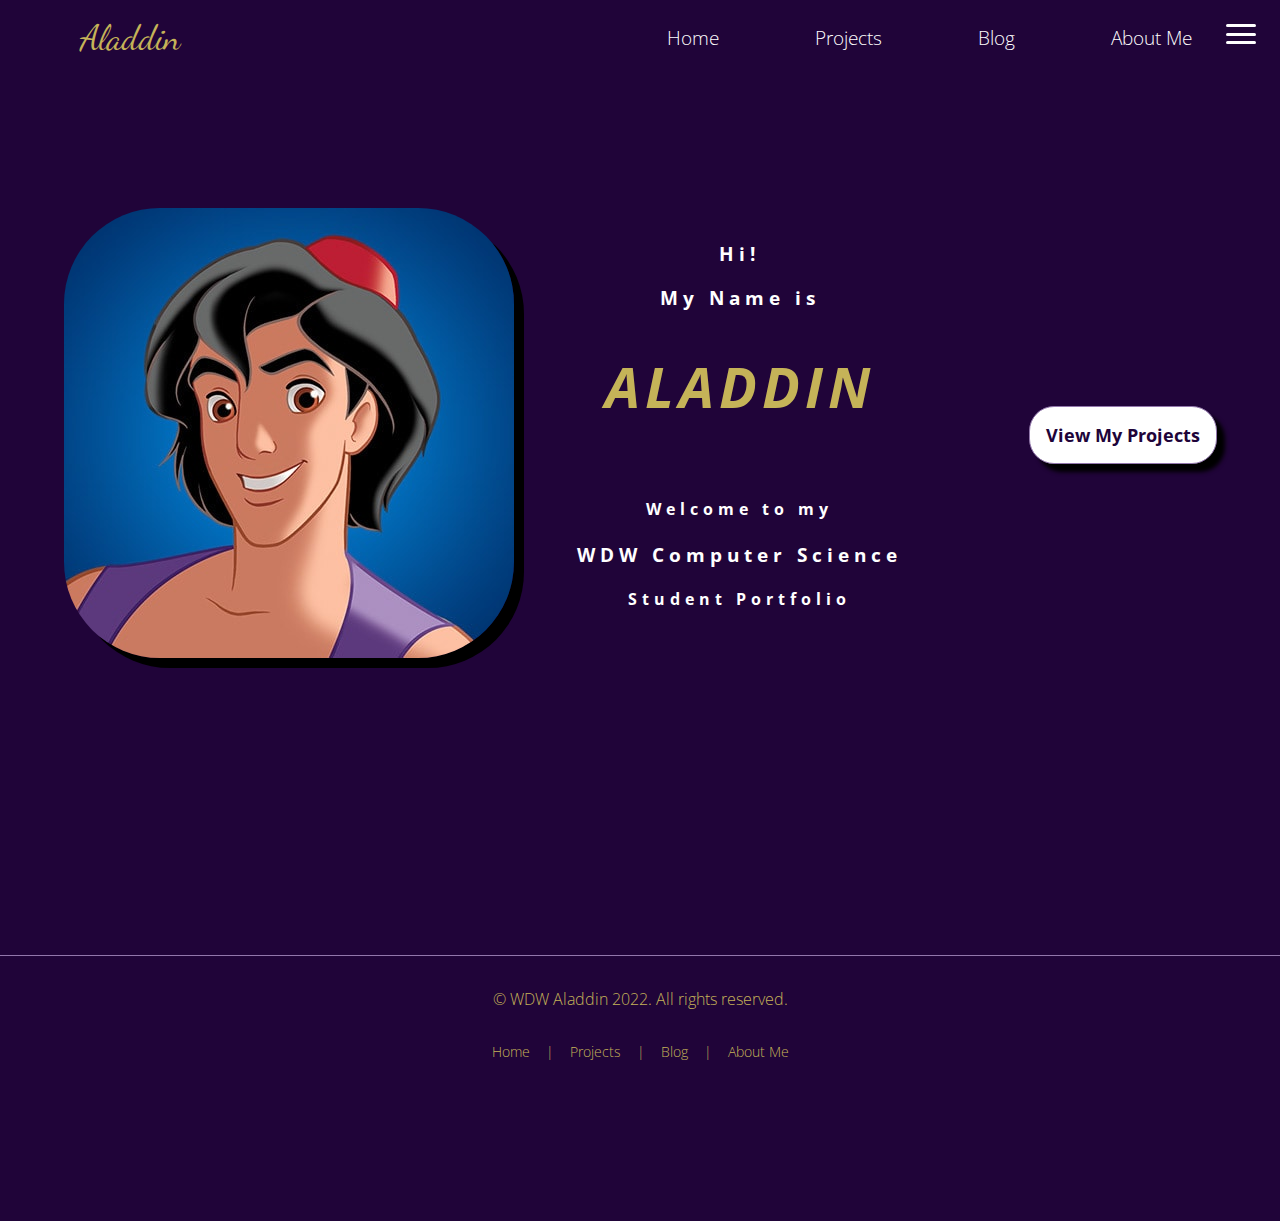
<file: index.html>
<!DOCTYPE html>
<html lang="en">
<head>
    <meta charset="UTF-8">
    <meta name="viewport" content="width=device-width, initial-scale=1.0">
    <meta http-equiv="X-UA-Compatible" content="ie=edge">
    <link rel="stylesheet" href="style.css" type="text/css" />
    <link rel="stylesheet" href="nav.css" type="text/css" />
    <title>Aladdin's Portfolio</title>
</head>
<body>
          <!-- Navigation Menu -->
    <nav class="navbar">
        <!-- logo -->
        <div class= "logo">Aladdin</div>
        <!-- hamburger toggle -->
        <a href= "#" class="toggle-button">
            <span class="bar"></span>
            <span class="bar"></span>
            <span class="bar"></span>
        </a>
        <!-- page navigation links -->
        <div class="navbar-links">
            <ul>
                <li><a href="index.html">Home</a></li>
                <li><a href="project.html">Projects</a></li>
                <li><a href="blog.html">Blog</a></li>
                <li><a href="aboutMe.html">About Me</a></li>
            </ul>   <!-- close ul list -->
        </div>  <!-- close navbar links class -->
    </nav>  <!-- close navbar class -->
    
    <!-- Hero Section -->
    <section class="hero">
        <div class="heroImage">
            <img src="assets/aladdin2.jpeg"></img>
        </div> <!-- close heroImage class -->
        <div class="heroText">
            <div class="heroTextTop">
                <h3>Hi!</h3>
                <h3>My Name is</h3>
                <h1 class="heroName"><em>Aladdin</em></h1>
                 
            </div> <!-- close heroTextTop class -->
            <div class="heroTextBottom">
                <h4>Welcome to my </h4>
                <h3>WDW Computer Science</h3>
                <h4>Student Portfolio</h4>
                
            </div> <!-- Close heroTextBottom class -->
        </div> <!-- close heroText Class-->
        <div class="heroButton"></div>
            <a href="projects.html" class="button">View My Projects</a>
        </div>  <!--close heroButton class -->
        <div>  <!-- close heroText class -->
    </section> <!-- close hero class -->
    
    <footer>
        <p class="copyright">&copy; WDW Aladdin 2022. All rights reserved.</p>
        <ul class="bottomNav">
            <li><a href="index.html">Home</a></li>
            <li class="divider">|</li>
            <li><a href="projects.html">Projects</a></li>
            <li class="divider">|</li>
            <li><a href="blog.html">Blog</a></li>
            <li class="divider">|</li>
            <li><a href="aboutMe.html">About Me</a></li>
        </ul>
    </footer>
<script type="text/javascript" src="script.js"></script>    
</body>

</html>
</file>
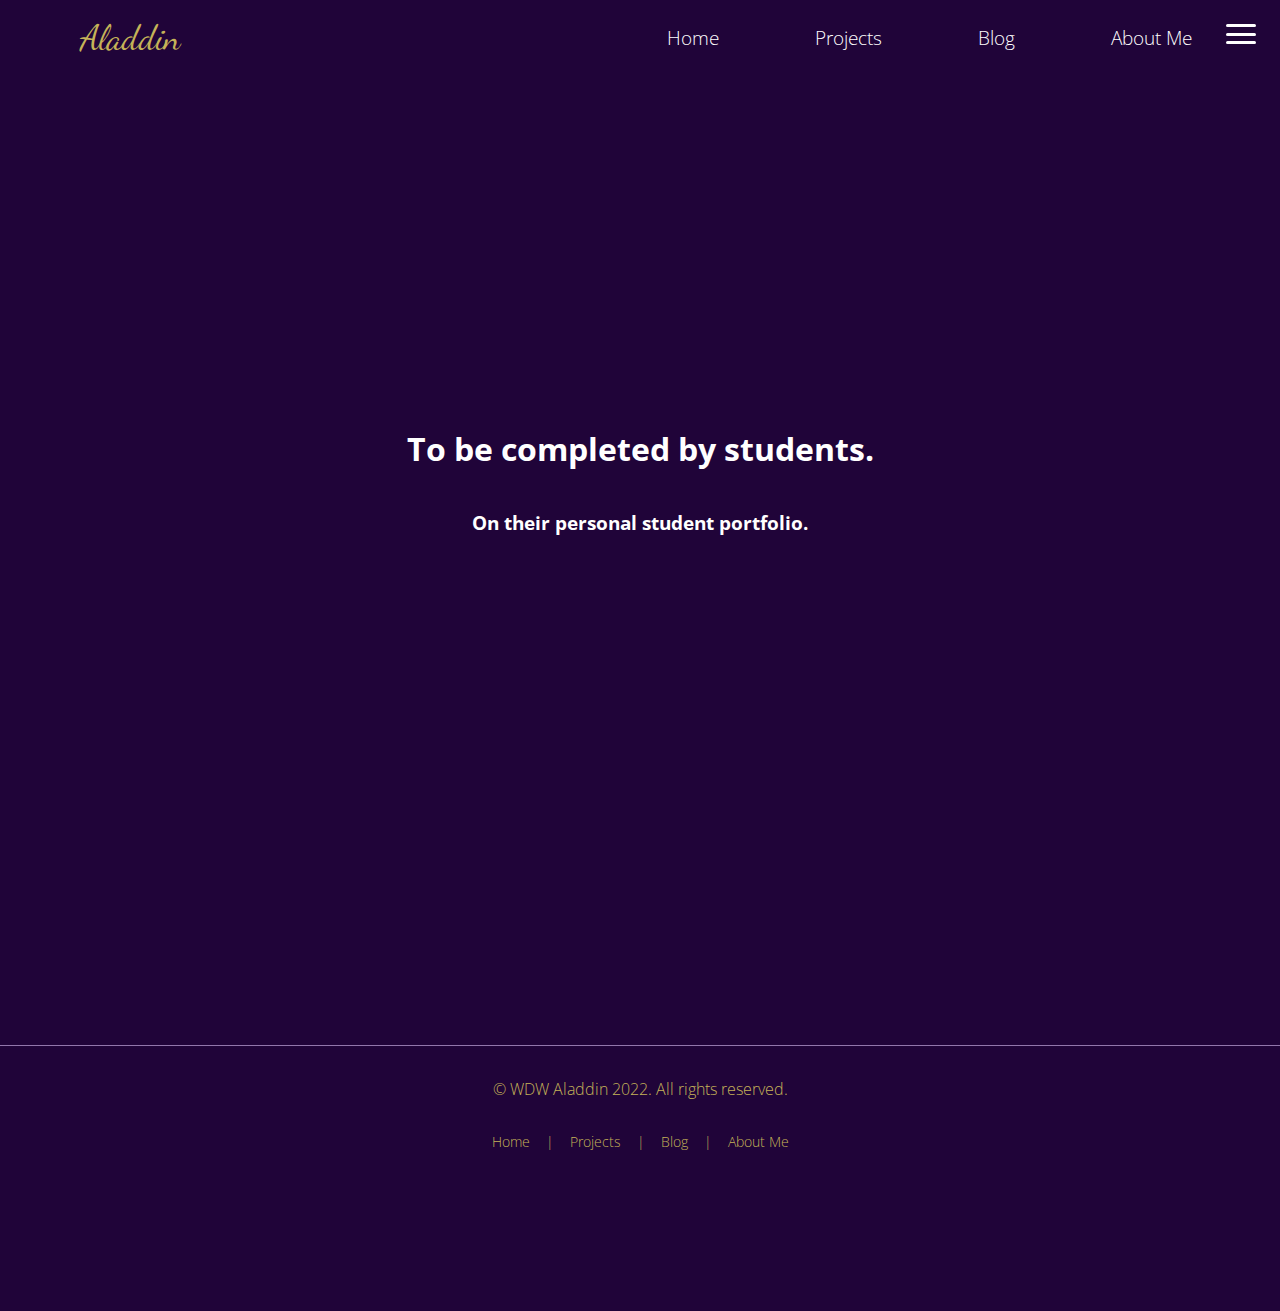
<file: aboutMe.html>
<!DOCTYPE html>
<html lang="en">
<head>
    <meta charset="UTF-8">
    <meta name="viewport" content="width=device-width, initial-scale=1.0">
    <meta http-equiv="X-UA-Compatible" content="ie=edge">
    <link rel="stylesheet" href="style.css" type="text/css" />
    <link rel="stylesheet" href="nav.css" type="text/css" />
    <title>Aladdin's About me</title>
</head>
<body>
          <!-- Navigation Menu -->
    <nav class="navbar">
        <!-- logo -->
        <div class= "logo">Aladdin</div>
        <!-- hamburger toggle -->
        <a href= "#" class="toggle-button">
            <span class="bar"></span>
            <span class="bar"></span>
            <span class="bar"></span>
        </a>
        <!-- page navigation links -->
        <div class="navbar-links">
            <ul>
                <li><a href="index.html">Home</a></li>
                <li><a href="project.html">Projects</a></li>
                <li><a href="blog.html">Blog</a></li>
                <li><a href="aboutMe.html">About Me</a></li>
            </ul>   <!-- close ul list -->
        </div>  <!-- close navbar links class -->
    </nav>  <!-- close navbar class -->
    
    <section class="filler">
        <h1>To be completed by students.</h1>
        <h3>On their personal student portfolio.</h3>
    </section>
        
    <footer>
        <p class="copyright">&copy; WDW Aladdin 2022. All rights reserved.</p>
        <ul class="bottomNav">
            <li><a href="index.html">Home</a></li>
            <li class="divider">|</li>
            <li><a href="projects.html">Projects</a></li>
            <li class="divider">|</li>
            <li><a href="blog.html">Blog</a></li>
            <li class="divider">|</li>
            <li><a href="aboutMe.html">About Me</a></li>
        </ul>
    </footer>
<script type="text/javascript" src="script.js"></script>    
</body>

</html>
</file>
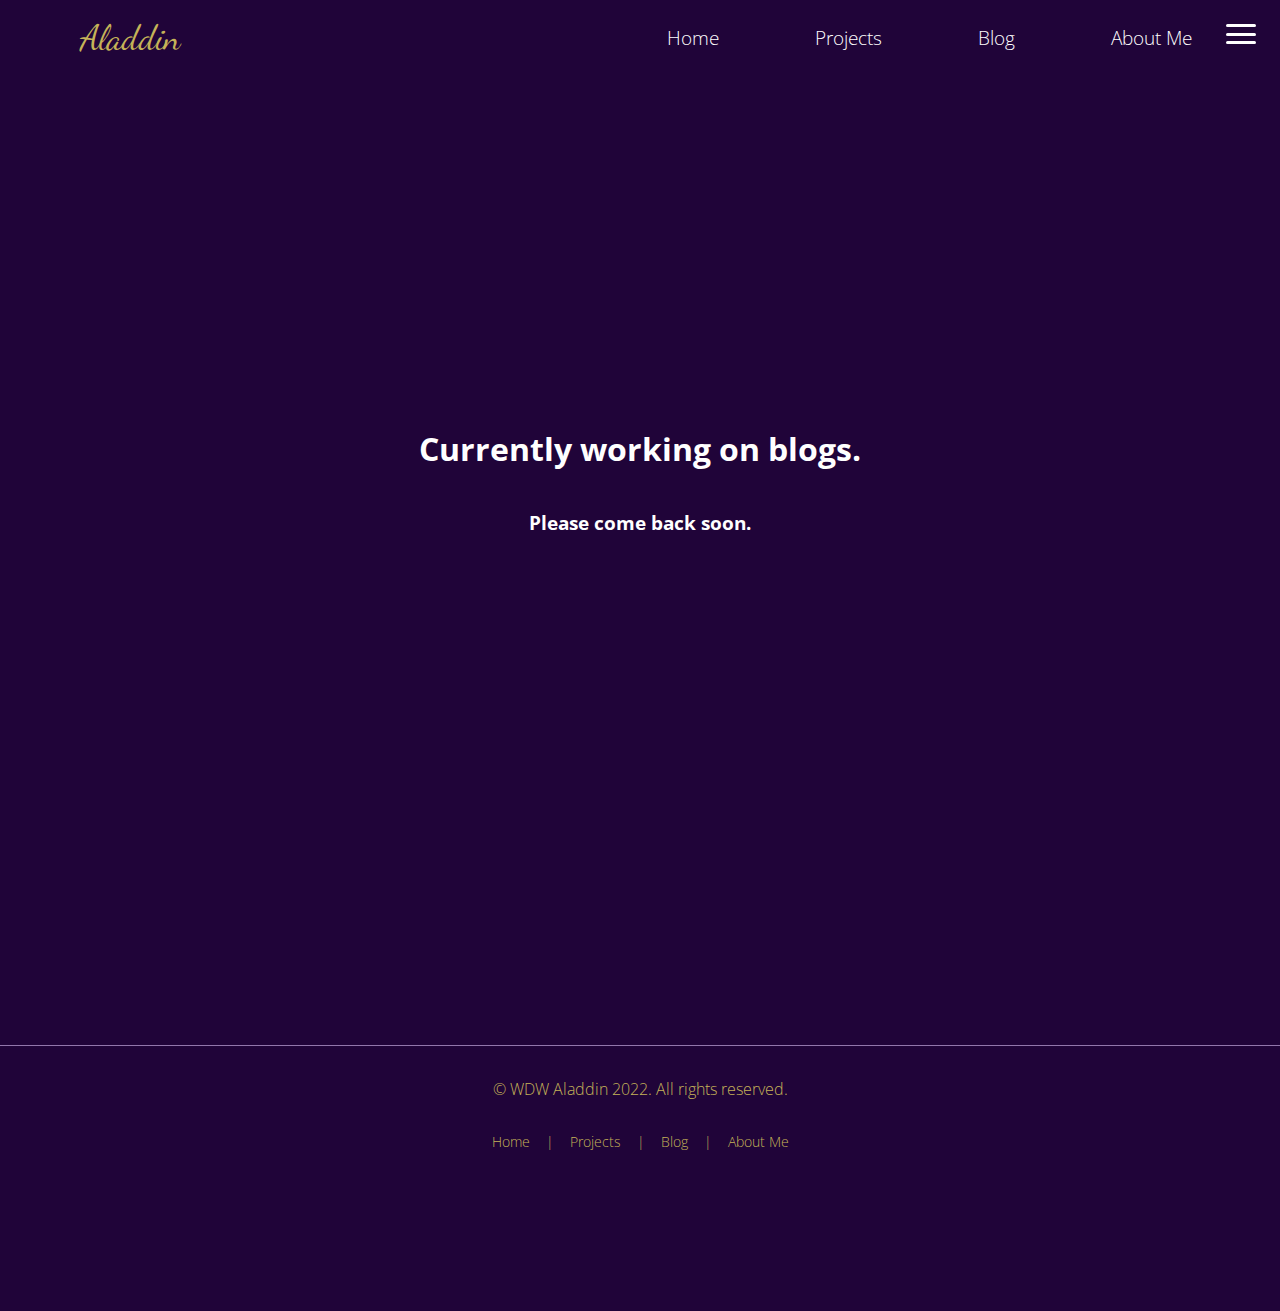
<file: blog.html>
<!DOCTYPE html>
<html lang="en">
<head>
    <meta charset="UTF-8">
    <meta name="viewport" content="width=device-width, initial-scale=1.0">
    <meta http-equiv="X-UA-Compatible" content="ie=edge">
    <link rel="stylesheet" href="style.css" type="text/css" />
    <link rel="stylesheet" href="nav.css" type="text/css" />
    <title>Aladdin's Blog</title>
</head>
<body>
          <!-- Navigation Menu -->
    <nav class="navbar">
        <!-- logo -->
        <div class= "logo">Aladdin</div>
        <!-- hamburger toggle -->
        <a href= "#" class="toggle-button">
            <span class="bar"></span>
            <span class="bar"></span>
            <span class="bar"></span>
        </a>
        <!-- page navigation links -->
        <div class="navbar-links">
            <ul>
                <li><a href="index.html">Home</a></li>
                <li><a href="project.html">Projects</a></li>
                <li><a href="blog.html">Blog</a></li>
                <li><a href="aboutMe.html">About Me</a></li>
            </ul>   <!-- close ul list -->
        </div>  <!-- close navbar links class -->
    </nav>  <!-- close navbar class -->
    
    <section class="filler">
        <h1>Currently working on blogs.</h1>
        <h3>Please come back soon.</h3>
    </section>
        
    
    
    <footer>
        <p class="copyright">&copy; WDW Aladdin 2022. All rights reserved.</p>
        <ul class="bottomNav">
            <li><a href="index.html">Home</a></li>
            <li class="divider">|</li>
            <li><a href="projects.html">Projects</a></li>
            <li class="divider">|</li>
            <li><a href="blog.html">Blog</a></li>
            <li class="divider">|</li>
            <li><a href="aboutMe.html">About Me</a></li>
        </ul>
    </footer>
<script type="text/javascript" src="script.js"></script>    
</body>

</html>
</file>
<file: style.css>
/*
Color Palette
background color: #200439
primary: #512C73
secondary: #361356
tertiary: #6F4D8F
accent: #9277AC
vegasGold: #c5b358
white: #fff
black: #000  
*/

html {
    /* If we add any padding or border onto an element it does not affect the width of the element*/
    box-sizing: border-box;
}

body {
    margin: 0;
    padding: 0;
    font-family: 'Open Sans', sans-serif;
    font-weight: 300;
    background-color: #200439;
    color: #fff;
}

.hero {
    display: flex;
    flex-direction: column;
    justify-content: space-evenly;
    align-items: center;
}

.heroImage {
    padding: 2rem;
}

.heroImage img {
    border-radius: 6rem;
    box-shadow: 10px 10px #000;
    width: 100%;
    height: auto;
}

.heroText {
    font-size: 0.7rem;
    padding-bottom: 2rem;
    text-align: center;
    letter-spacing: 5px;
}

.heroName {
    color: #c5b358;
    font-size: 2.5rem;
    text-transform: uppercase;
}

.heroTextTop {
    padding: 1rem;
}

.herTextBottom {
    padding: 1rem;
}

.heroButton {
    margin: 2rem;
}

.button {
    background-color: #fff;
    padding: 1rem;
    border: 1px solid #9277AC;
    border-radius: 25px;
    font-size: 0.9rem;
    font-weight: 700;
    color: #200439;
    text-decoration: none;
    box-shadow: 8px 8px 4px #000;
}

.button:hover {
    background-color: #361356;
    color: #c5b356;
    transform: scale(1.5);
    /* (150 zoom - note if the zoom is too large, it will go outside of the veiwport) */
}

.projectHeader {
    margin: 1.5rem 3rem;
    text-align: center;
    letter-spacing: 4px;
}

.projectCard {
    background-color: #fff;
    color: #200439;
    margin: 4rem 3rem;
    padding: 0.5rem 2rem;
    text-align: center;
    border: 1px solid #9277AC;
    border-radius: 1rem;
    box-shadow: 10px 10px 5px #000;
}

.projectCard img {
    width: 100%;
    height: auto;
    border-radius: 3rem;
    margin: 1rem 0;
}

.projectCard h2 {
    margin: 0.5rem 1rem 1.5rem 1rem;
    font-weight: 600;
}

.projectCard p {
    font-size: 1rem;
    font-weight: 400;
}

.projectIcons {
    display: flex;
    justify-content: space-evenly;
    font-size: 1.2rem;
    margin-top: 2rem;
}

.projectIcons p {
    margin: 0 0 1rem 0;
    font-size: 0.8rem;
}

.fa-github {
    font-size: 2.2rem;
    padding: 1.5rem;
}

.fa-file {
    font-size: 2.2rem;
    padding: 1.5rem;
}

footer {
    text-align: center;
    color: #c5b358;
    margin: 10rem 0;
    border-top: 1px solid #9277AC;
}


.copyright {
    margin: 1rem;
    padding: 1rem;
    font-size: 1rem;
    color: #c5b358;
    display: block;
}

.filler {
    display: flex;
    flex-direction: column;
    justify-content: center;
    align-items: center;
    margin: 0;
    height: 90vh;
}


@media (min-width: 800px) {
    .hero {
        flex-direction: row;
        justify-content: space-evenly;
        align-items: center;
        height: 80vh;
}

.heroText {
    font-size: 1rem;
}

.heroName {
    font-size: 3.5rem;
}

.button {
    font-size: 1.1rem;
    }


.projectGallery {
    display: flex;
    flex-direction: row;
    justify-content: center;
    flex-wrap: wrap;
    }
    
.projectCard {
    max-width: 20%;
    }
}
</file>
<file: nav.css>
/*
Color Palette
background color: #200439
primary: #512C73
secondary: #361356
tertiary: #6F4D8F
accent: #9277AC
vegasGold: #c5b358
white: #fff
black: #000  
*/

@import url('https://fonts.googleapis.com/css2?family=Open+Sans:wght@300;400;600;700&display=swap');
@import url('https://fonts.googleapis.com/css2?family=Dancing+Script:wght@400;700&family=Open+Sans:wght@300;400;600;700&display=swap');

.navbar {
    display: flex;
    justify-content: space-between;
    align-items: center;
    padding: 0 2.5rem;
}

.logo {
    font-size: 2.2rem;
    margin: 0.75rem 2.5rem;
    color: #c5b358;
    font-family: 'Dancing Script', cursive;
}

.navbar-links ul {
    margin: 0;
    padding: 0;
    display: flex;
}

.navbar-links li {
    list-style: none;
    padding: 1rem;
    font-size: 1.2rem;
}

.navbar-links li a {
    text-decoration: none;
    color: #fff;
    padding: 0.5rem 2rem;
    display: block;
}

.navbar-links li:hover {
    background-color: #361356;

}

.toggle-button {
    position: absolute;
    top: 1.5rem;
    right: 1.5rem;
    display: flex;
    flex-direction: column;
    justify-content: space-between;
    width: 30px;
    height: 20px;
}

.toggle-button .bar {
    height: 3px;
    width: 100%;
    background-color: #fff;
    border-radius: 10px;
}

.bottomNav {
    margin: 0;
    padding: 0;
    display: flex;
    justify-content: center;
    align-items: center;
}

.bottomNav li {
    list-style: none;
    font-size: 0.9rem;
    padding: 0 0.5rem;
}

.bottomNav li a {
    text-decoration: none;
    color: #c5b358;
    display: block;
}





@media (max-wdth: 800px) {
    .toggle-button {
        display: flex;
    }

    .navbar-links {
        display: none;
        width: 100%;
    }

    .navbar {
        flex-direction: column;
        align-items: flex-start;

    }

    .navbar-links ul {
        width: 100%;
        flex-direction: column;
    }

    .navbar-links li {
        text-align: center;
    }

    .navbar-links.active {
        display: flex;
    }
}
</file>
